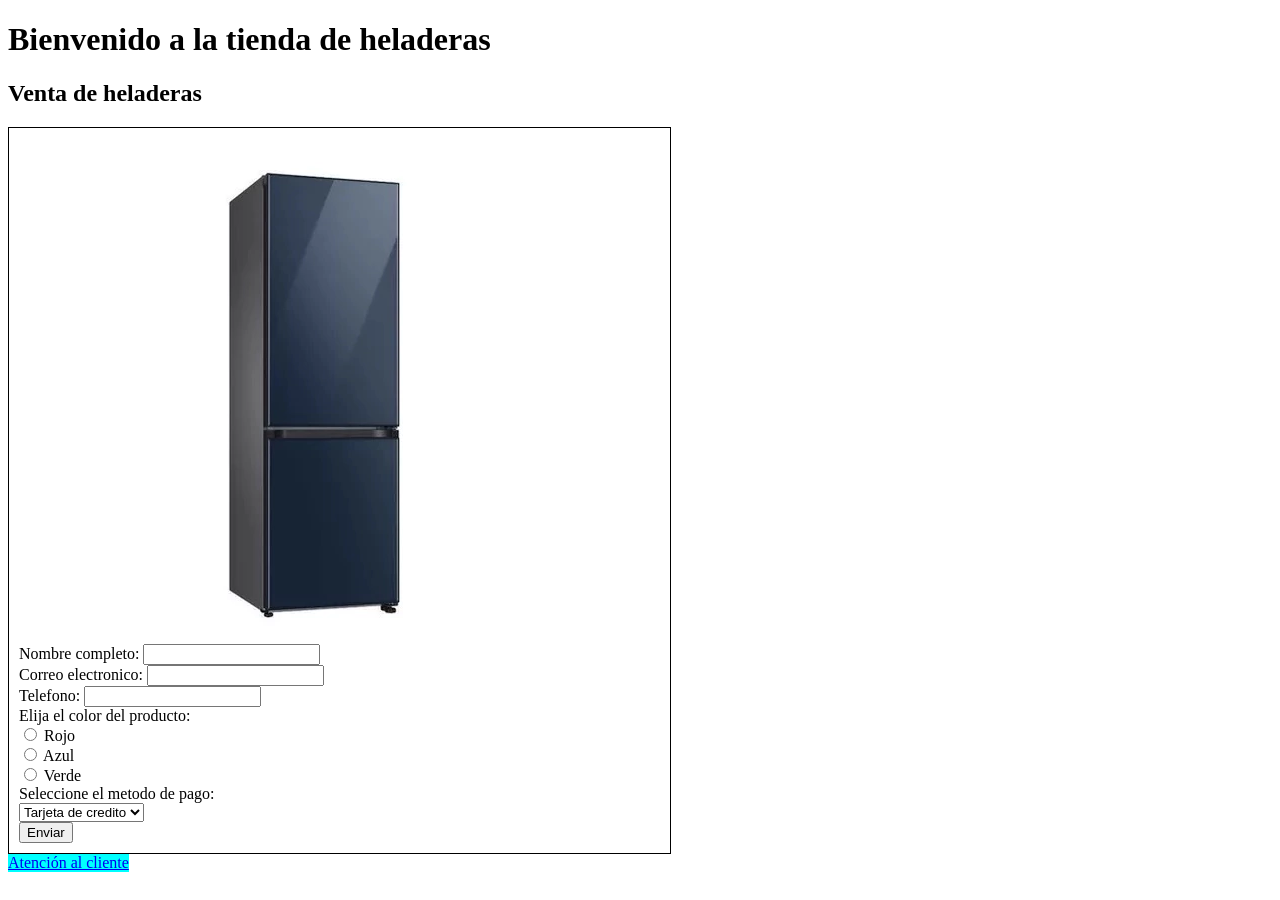
<file: index.html>
<!DOCTYPE html>
<html lang="en">

<head>
    <meta charset="UTF-8">
    <meta name="viewport" content="width=device-width, initial-scale=1.0">
    <link rel="stylesheet" href="style.css">
    <title>Tienda de heladeras</title>
</head>

<body>

    <main>
        <header>
            <h1>Bienvenido a la tienda de heladeras</h1>
        </header>
        <section>
            <h2>Venta de heladeras</h2>
            <div>
<img src="img/azul.webp" alt="Heladera azul">
                <form method="post" action="">

                    Nombre completo: <input type="text" name="nombrecompleto" required> <br>
                    Correo electronico: <input type="email" name="correoelectronico" required> <br>
                    Telefono: <input type="tel" name="telefono" required> <br>
Elija el color del producto: <br>
<input type="radio" name="color" value="rojo" required> Rojo <br>
<input type="radio" name="color" value="azul" required> Azul <br>
<input type="radio" name="color" value="verde" required> Verde <br>
Seleccione el metodo de pago: <br>
<select name="metodopago" required>
    <option value="tarjeta">Tarjeta de credito <br>
    <option value="efectivo">Efectivo <br>
    <option value="transferencia">Mercado pago <br>
</select>
<br>
<input type="submit" value="Enviar">
                </form>
            </div>

        </section>
    </main>
<footer>
<a href="atencioncliente.html">Atención al cliente</a>
</footer>
</body>

</html>
</file>
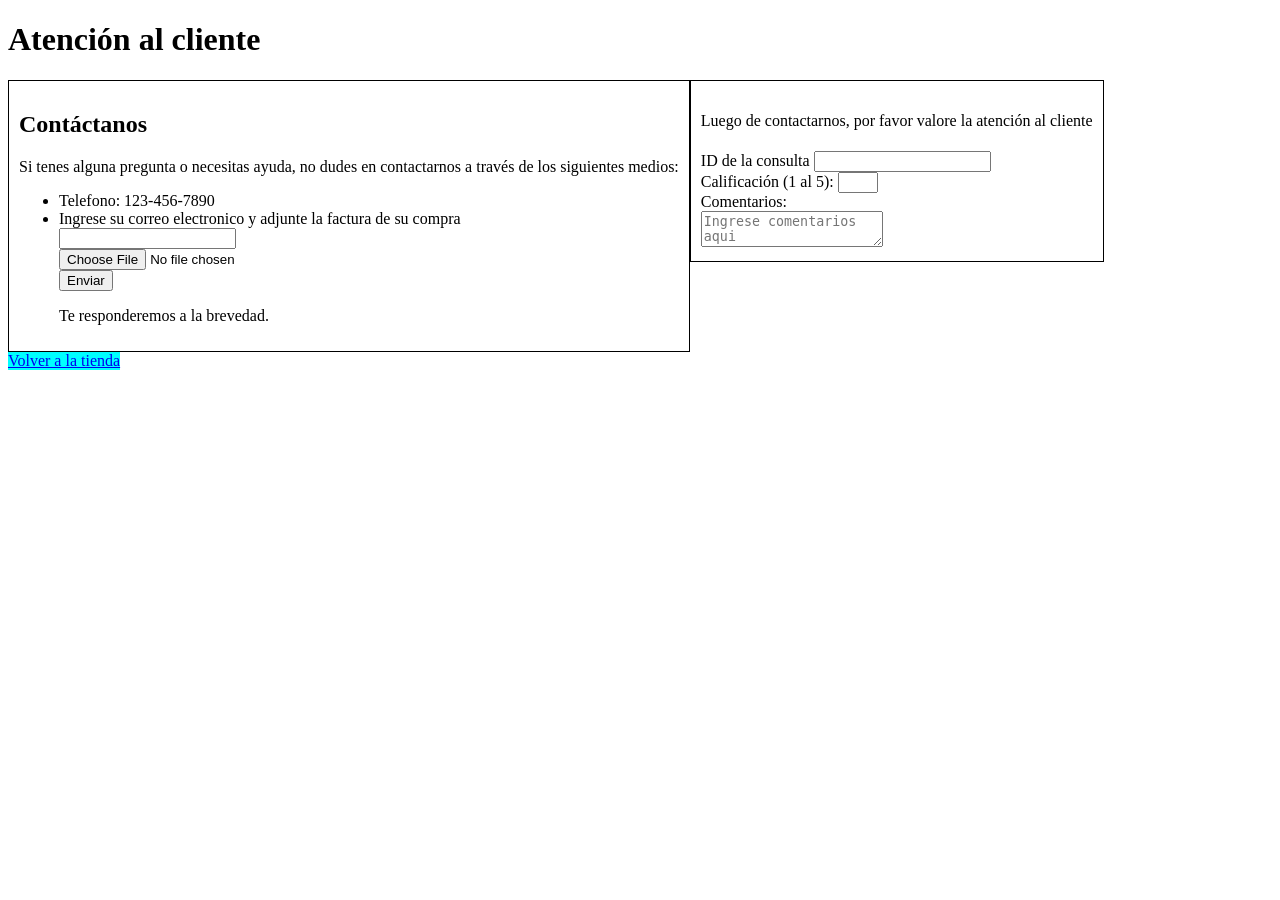
<file: atencioncliente.html>
<!DOCTYPE html>
<html lang="en">

<head>
    <meta charset="UTF-8">
    <meta name="viewport" content="width=device-width, initial-scale=1.0">
    <title>Atención al cliente</title>
    <link rel="stylesheet" href="style.css">
</head>

<body>
    <header>
        <h1>Atención al cliente</h1>
    </header>
    <main>
        <section>
            <div>
                <h2>Contáctanos</h2>
                <p>Si tenes alguna pregunta o necesitas ayuda, no dudes en contactarnos a través de los siguientes medios:</p>
                <ul>
                    <li>Telefono: 123-456-7890</li>
                    <li>Ingrese su correo electronico y adjunte la factura de su compra</li>
                    <form action="" method="post">
                        <input type="email" name="correoelectronico" required> <br>
                        <input type="file" name="archivo" required> <br>
                        <input type="submit" value="Enviar"> <br>

                    </form>
                <p>Te responderemos a la brevedad.</p>  
                </ul>

            </div>
            <div>
                <form action="post">
                <h4>Luego de contactarnos, por favor valore la atención al cliente</h4>
                    
                    ID de la consulta <input type="text" name="operador" required> 
                    <br>
                    Calificación (1 al 5):
                    <input type="number" min="1" max="5" step="1" name="puntos" required>
                    <br>
                    Comentarios: <br>
<textarea name="comentarios" placeholder="Ingrese comentarios aqui"></textarea>


                </form>


            </div>


        </section>
    </main>
    <footer>
        <a href="index.html">Volver a la tienda</a>
    </footer>
</body>

</html>
</file>
<file: style.css>
img{
    float: left   ;
}
form{
    font-family:  Haettenschweiler
}
footer{
    float: left;
    clear:both;
    background-color: aqua;
}
section div {
    
    border: 1px solid black;
    padding: 10px;
    float: left;
}
h4{
    font-family:  'Times New Roman', Times, serif;
    font-weight: normal;
}
</file>
